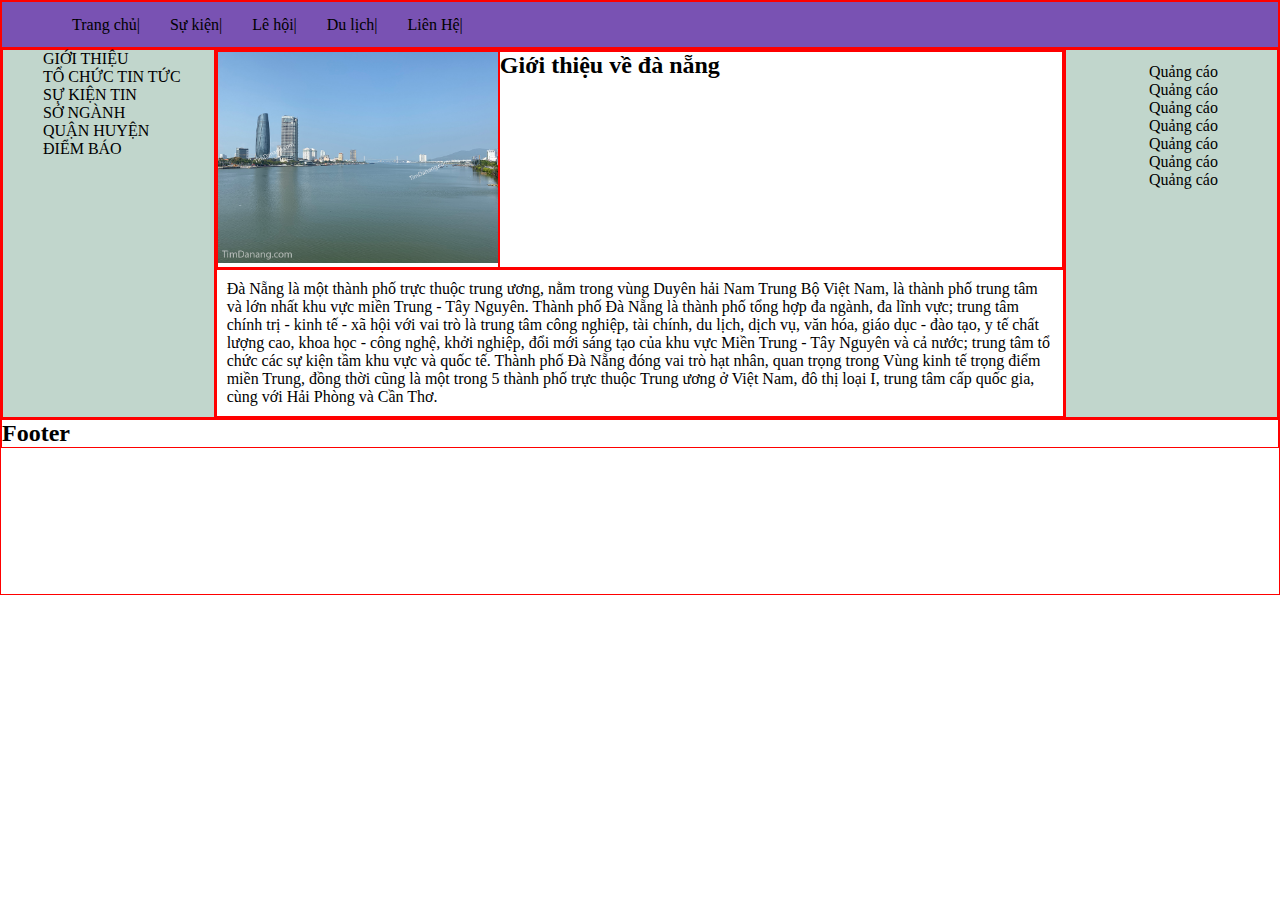
<file: ss6_css/c0723G1_jv105/index.html>
<!DOCTYPE html>
<html lang="en">
<head>
    <meta charset="UTF-8">
    <title>Title</title>
    <link rel="stylesheet" href="css.css">
    <style>
       .menu{
           display: flex;
           align-items: center;

       }
        ul li{
            margin-left: 30px;
            list-style: none;
        }
        div{
            border: 1px solid red;
        }
    </style>

</head>
<body>
<div class="container">
    <div class="row header">
        <ul class="menu">
            <li>Trang chủ</li>|
            <li>Sự kiện</li>|
            <li>Lê hội</li>|
            <li>Du lịch</li>|
            <li>Liên Hệ</li>|
        </ul>
    </div>
    <div class="row">
        <div class=" col-s-12 col-m-4 col-l-2 left">
            <ul style="padding-left: 10px">
                <li>GIỚI THIỆU</li>
                <li>TỔ CHỨC TIN TỨC</li>
                <li>SỰ KIỆN TIN</li>
                <li>SỞ NGÀNH</li>
                <li>QUẬN HUYỆN</li>
                <li>ĐIỂM BÁO</li>
            </ul>
        </div>
        <div class="col-s-12 col-m-8 col-l-8 main">
            <div class="row">
                <div class="col-s-12 col-m-4 col-l-4">
                    <img src="danang.jpg" style="width: 100%"/></div>
                <div class="col-s-12 col-m-8 col-l-8">
                    <h2>Giới thiệu về đà nẵng</h2>
                </div>
            </div>
            <div class="row">
                <p style="padding: 10px">
                    Đà Nẵng là một thành phố trực thuộc trung ương, nằm trong vùng Duyên hải Nam Trung Bộ Việt Nam,
                    là thành phố trung tâm và lớn nhất khu vực miền Trung - Tây Nguyên.
                    Thành phố Đà Nẵng là thành phố tổng hợp đa ngành, đa lĩnh vực;
                    trung tâm chính trị - kinh tế - xã hội với vai trò là trung tâm công nghiệp, tài chính, du lịch,
                    dịch vụ, văn hóa, giáo dục - đào tạo, y tế chất lượng cao, khoa học - công nghệ, khởi nghiệp,
                    đổi mới sáng tạo của khu vực Miền Trung - Tây Nguyên và cả nước;
                    trung tâm tổ chức các sự kiện tầm khu vực và quốc tế. Thành phố Đà Nẵng đóng vai trò hạt nhân,
                    quan trọng trong Vùng kinh tế trọng điểm miền Trung, đồng thời cũng là một trong 5 thành phố trực
                    thuộc
                    Trung ương
                    ở Việt Nam, đô thị loại I, trung tâm cấp quốc gia, cùng với Hải Phòng và Cần Thơ.
                </p>
            </div>
        </div>
        <div class=" col-s-12 col-m-12  col-l-2 right">
            <ul>
                <li>Quảng cáo</li>
                <li>Quảng cáo</li>
                <li>Quảng cáo</li>
                <li>Quảng cáo</li>
                <li>Quảng cáo</li>
                <li>Quảng cáo</li>
                <li>Quảng cáo</li>
            </ul>
        </div>
    </div>
    <div class="row">
        <h2>Footer</h2>
    </div>
</div>


</body>
</html>
</file>
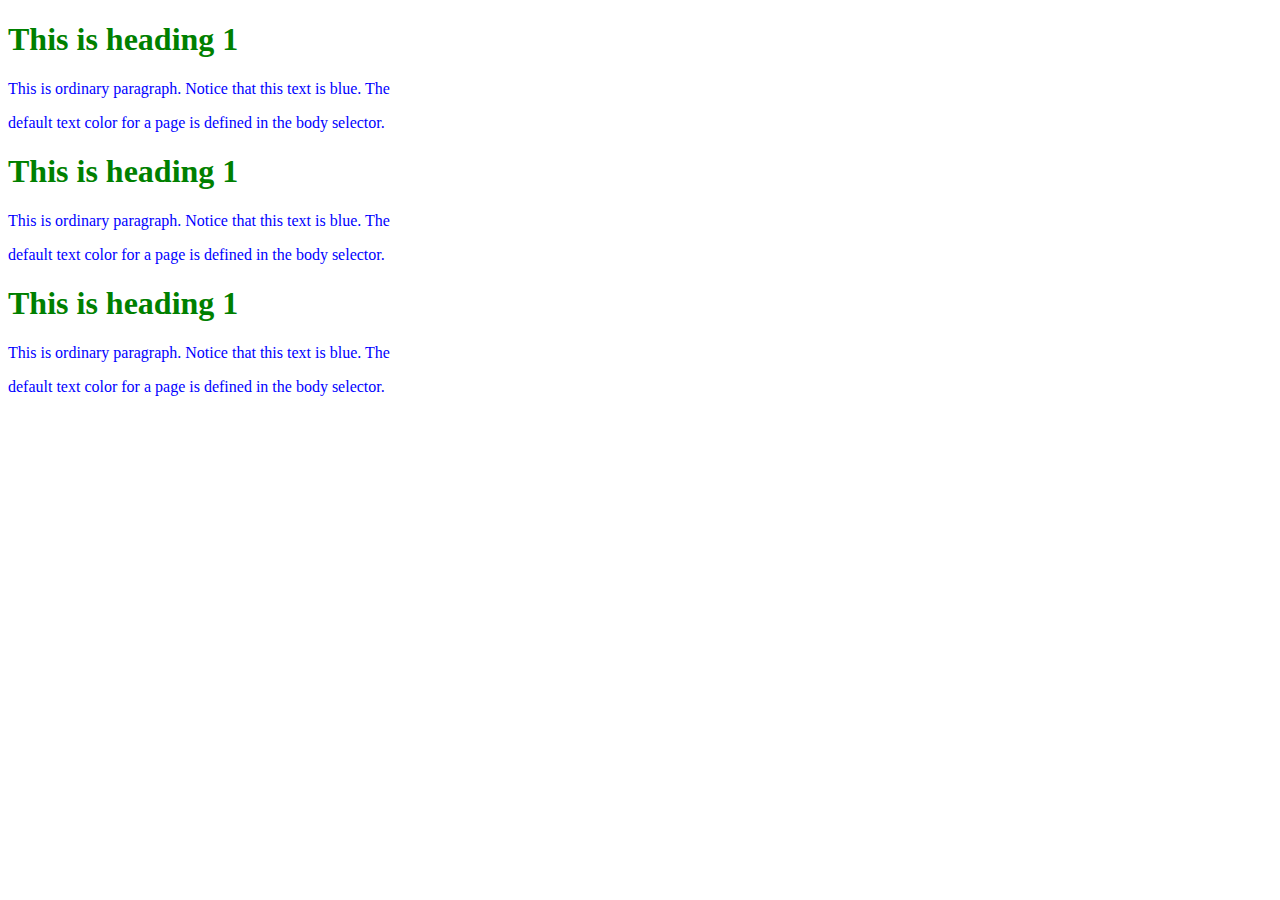
<file: ss6_css/baitap1/baitap1.html>
<!DOCTYPE html>
<html lang="en">
<head>
    <meta charset="UTF-8">
    <meta name="viewport" content="width=device-width, initial-scale=1.0">
    <title>ss6 bt1</title>
    <link rel="stylesheet" href="main.css"/>
    <style>
        .green {
            color: green;
        }
        .blue {
            color: blue;
        }
    </style>
</head>
<body>
    <h1 style="color: green;">This is heading 1</h1>
    <p style=" color:blue; ">This is ordinary paragraph. Notice that this text is blue. The</p>
     <p style=" color:blue; "> default text color for a page is defined in the body selector.    </p>
     <h1 class="green">This is heading 1</h1>
    <p class="blue">This is ordinary paragraph. Notice that this text is blue. The</p>
     <p class="blue"> default text color for a page is defined in the body selector.    </p>
     <h1 id="green">This is heading 1</h1>
    <p id = "blue">This is ordinary paragraph. Notice that this text is blue. The</p>
     <p id = "blue"> default text color for a page is defined in the body selector.    </p>
</body>
</html>
</file>
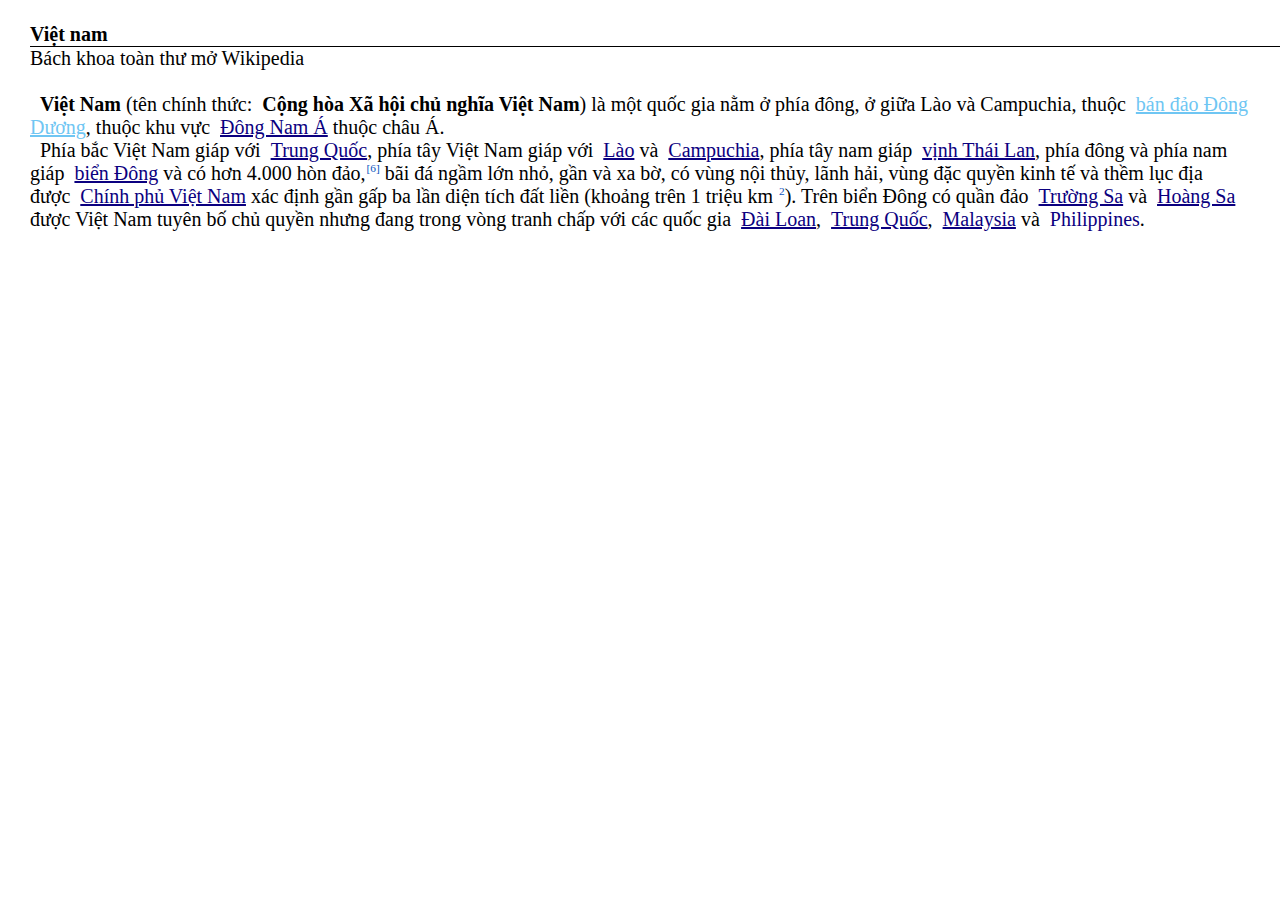
<file: ss6_css/baitap2/baitap2.html>
<!DOCTYPE html>
<html lang="en">
<head>
    <meta charset="UTF-8">
    <meta name="viewport" content="width=device-width, initial-scale=1.0">
    <title>ss6 bai tap 2</title>
    <link rel="stylesheet" href="main.css">
</head>
<body>
    <br>
    <h1>Việt nam</h1>
    <p class="name">Bách khoa toàn thư mở Wikipedia</p>
    </br>
    <p class="content">
    <span class="name-bold">Việt Nam</span> (tên chính thức:<span class="name-bold">Cộng hòa Xã hội chủ nghĩa Việt Nam</span>) là một quốc gia nằm ở phía đông, ở giữa Lào và Campuchia,
    thuộc<a href="#" class="name-aqua" >bán đảo Đông Dương</a>, thuộc khu vực<a href="#">Đông Nam Á</a> thuộc châu Á.
    </p>
    <p class="content">
    <span class="content">
    Phía bắc Việt Nam giáp với<a href="#">Trung Quốc</a>, phía tây Việt Nam giáp với<a href="#">Lào</a>
    và<a href="#">Campuchia</a>, phía tây nam giáp<a href="#">vịnh Thái Lan</a>,
    phía đông và phía nam giáp<a href="#">biển Đông</a> và có hơn 4.000 hòn đảo,<sup>[6]</sup> bãi đá ngầm lớn nhỏ, gần và xa bờ, có vùng nội thủy, lãnh hải,
    vùng đặc quyền kinh tế và thềm lục địa được<a href="#">Chính phủ Việt Nam</a> xác định gần gấp ba lần diện tích đất liền (khoảng trên 1 triệu km <sup>2</sup>).
    Trên biển Đông có quần đảo<a href="#">Trường Sa</a> và<a href="#">Hoàng Sa</a> được Việt Nam tuyên bố chủ quyền nhưng đang trong vòng tranh chấp
    với các quốc gia<a href="#">Đài Loan</a>,<a  href="#">Trung Quốc</a>,<a  href="#">Malaysia</a> và<a>Philippines</a>.
    </span>
    </p>  
</body>
</html>
</file>
<file: ss6_css/c0723G1_jv105/css.css>
.container{
    height: 595px;
}
.header{
    background:#7952b3;
    height: 8%;
}
.main{
    min-height: 84%;
}
.footer{
    background:#d3d6d8;
    height: 8%;
}
.navbar{
    position: fixed;
}
.left{
    background:#c1d6cc;
}
.right{
    background: #c1d6cc;
    padding: 1%;
}
.center{
    background: #7abaff;
    padding: 1%;
}
*{
    margin: 0px;
    box-sizing: border-box;
}

.row{
    display: flex;
    flex-wrap: wrap;
}

@media only screen and (max-width:740px ){
    .col-s-1 {width: 8.33333%;}
    .col-s-2 {width: 16.66667%;}
    .col-s-3 {width: 25%;}
    .col-s-4 {width: 33.33333%;}
    .col-s-5 {width: 41.66667%;}
    .col-s-6 {width: 50%;}
    .col-s-7 {width: 58.33333%;}
    .col-s-8 {width: 66.66667%;}
    .col-s-9 {width: 75%;}
    .col-s-10 {width: 83.33333%;}
    .col-s-11 {width: 91.66667%;}
    .col-s-12 {width: 100%;}
    /*tăng kích thước font cho dễ đọc*/
    li{
        font-size: 40px;
        text-align: center;
        color: white;
    }
    p{
        font-size: 35px;
        color: darkblue;
    }
    .title{
        font-size: 55px;
        color: white;
    }
    /*Ẩn phần list*/
    /*.header ul{*/
    /*    display: none;*/
    /*}*/
    /*!*Hiện thị dropdown*!*/
    /*.header select{*/
    /*    height: 32px;*/
    /*    display: inline;*/
    /*}*/
}

@media only screen and (min-width:741px)and (max-width:1240px){
    .col-m-1 {width: 8.33333%;}
    .col-m-2 {width: 16.66667%;}
    .col-m-3 {width: 25%;}
    .col-m-4 {width: 33.33333%;}
    .col-m-5 {width: 41.66667%;}
    .col-m-6 {width: 50%;}
    .col-m-7 {width: 58.33333%;}
    .col-m-8 {width: 66.66667%;}
    .col-m-9 {width: 75%;}
    .col-m-10 {width: 83.33333%;}
    .col-m-11 {width: 91.66667%;}
    .col-m-12 {width: 100%;}

    /*.header ul{*/
    /*    display: inline;*/
    /*}*/
    /*.header select{*/
    /*    display: none;*/
    /*}*/

}

@media only screen and (min-width:1241px){
    .col-l-1 {width: 8.33333%;}
    .col-l-2 {width: 16.66667%;}
    .col-l-3 {width: 25%;}
    .col-l-4 {width: 33.33333%;}
    .col-l-5 {width: 41.66667%;}
    .col-l-6 {width: 50%;}
    .col-l-7 {width: 58.33333%;}
    .col-l-8 {width: 66.66667%;}
    .col-l-9 {width: 75%;}
    .col-l-10 {width: 83.33333%;}
    .col-l-11 {width: 91.66667%;}
    .col-l-12 {width: 100%;}

    /*.header ul{*/
    /*    display: inline;*/
    /*}*/
    /*.header select{*/
    /*    display: none;*/
    /*}*/
}
</file>
<file: ss6_css/baitap1/main.css>
#green {
    color: green;
}
#blue {
    color: blue;
}
</file>
<file: ss6_css/baitap2/main.css>
*{
    box-sizing: border-box;
    margin: 0;
    padding: 0;
    font-family: "Times New Roman";
    font-size: 20px;
    margin-left: 10px;
}
h1{
    border-bottom: solid 1px;
}
.name-bold{
    font-weight: bold;
}
.name-aqua{
    color: #6FC6F3;
}
a{
    color: #0B0080;
}
sup{
    color: #0a53be;
    margin-left: 1px;
    font-size: 0.3cm;
}
</file>
